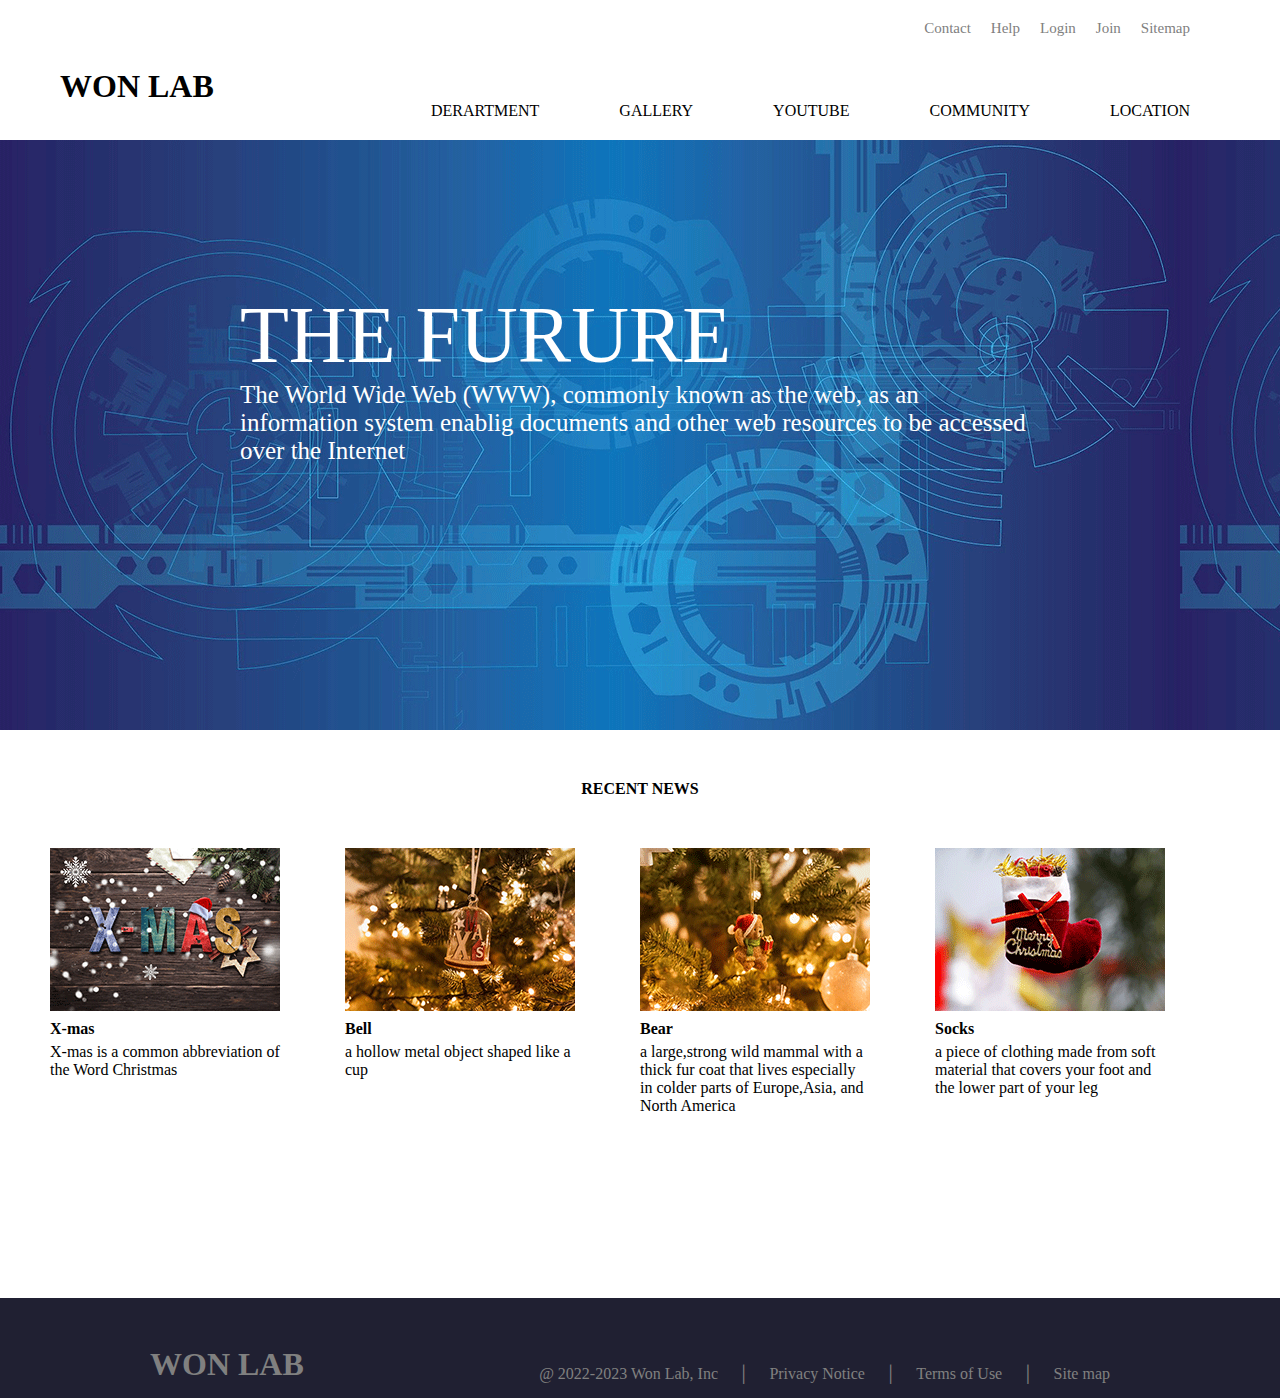
<file: index.html>
<!DOCTYPE html>
<html>
    <head>
        <title>wev 1-03</title>
        <link rel="stylesheet" type="text/css" href="style.css">
    </head>
    <body>
        <header>
            <div class="innerbox">
                <h1>WON LAB</h1>
                <ul class="global">
                    <li><a href="#">DERARTMENT</a></li>
                    <li><a href="gallery.html">GALLERY</a></li>
                    <li><a href="#">YOUTUBE</a></li>
                    <li><a href="#">COMMUNITY</a></li>
                    <li><a href="#">LOCATION</a></li>
                </ul>
                <ul class="utility">
                    <li><a href="#">Contact</a></li>
                    <li><a href="#">Help</a></li>
                    <li><a href="#">Login</a></li>
                    <li><a href="#">Join</a></li>
                    <li><a href="#">Sitemap</a></li>
                </ul>
            </div>
        </header>
        <div id="image">
            <div class="innerbox-i">
                <div class="f-size">
                    THE FURURE
                </div>
                <div class="f-size2">
                    The World Wide Web (WWW), commonly known as the web, as
                    an information system enablig documents and other web
                    resources to be accessed over the Internet
                </div>
            </div>
        </div>
        <p class="im_title_text">RECENT NEWS</p>
        <section>
            
            <article><img src="article1.png"><p>X-mas</p>
            X-mas is a common
        abbreviation of the Word
        Christmas</article>
            <article><img src="article2.png"><p>Bell</p>
            a hollow metal object
        shaped like a cup</article>
            <article><img src="article3.png"><p>Bear</p>
            a large,strong wild 
        mammal with a thick fur 
    coat that lives especially in
colder parts of Europe,Asia,
and North America</article>
            <article><img src="article4.png"><p>Socks</p>
            a piece of clothing made
        from soft material that
    covers your foot and the
lower part of your leg</article>
        </section>
        <footer><div class="innerbox-f">
            <h1>WON LAB</h1>
            <ul>
                <li><a href="#">@ 2022-2023 Won Lab, Inc</a></li>
                <li> │ </li>
                <li><a href="#">Privacy Notice</a></li>
                <li> │ </li>
                <li><a href="#">Terms of Use</a></li>
                <li>│</li>
                <li><a href="#">Site map</a></li>
            </ul>
        </div>
    </footer>
    </body>
</html>
</file>
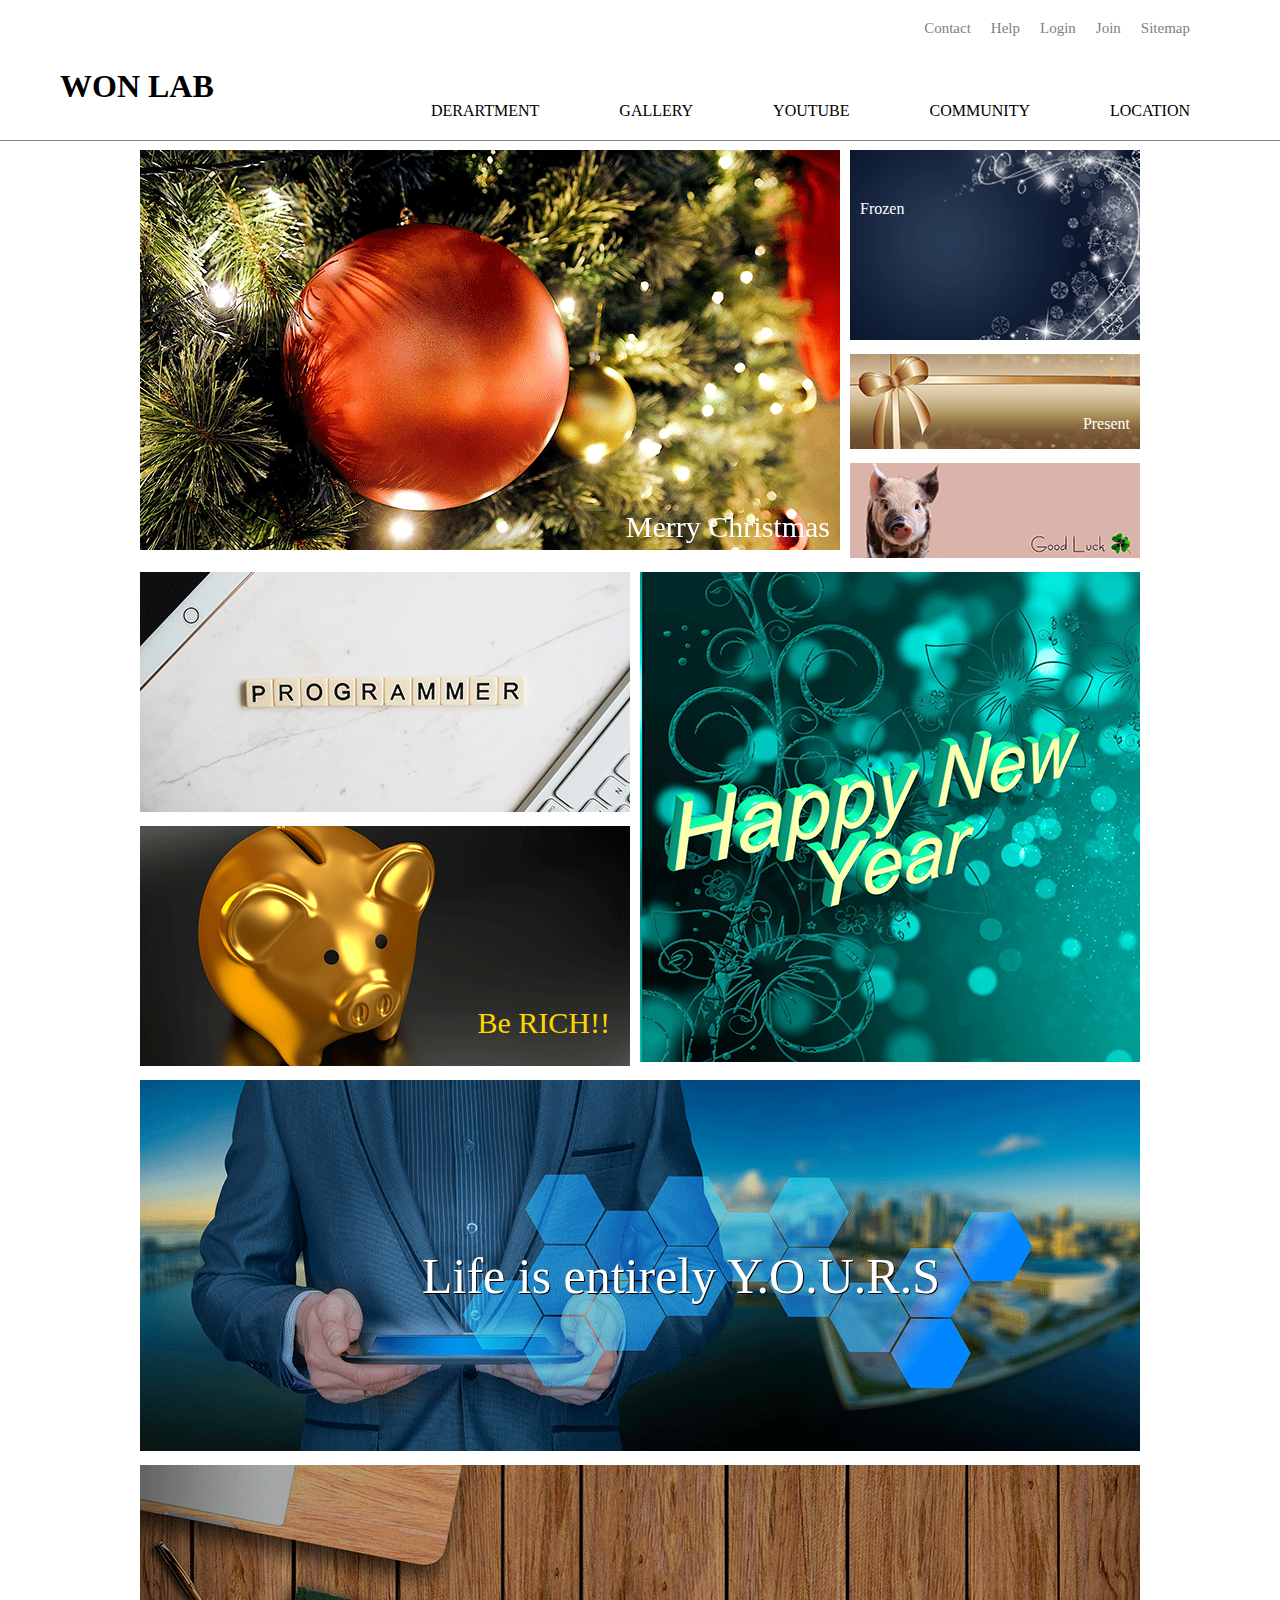
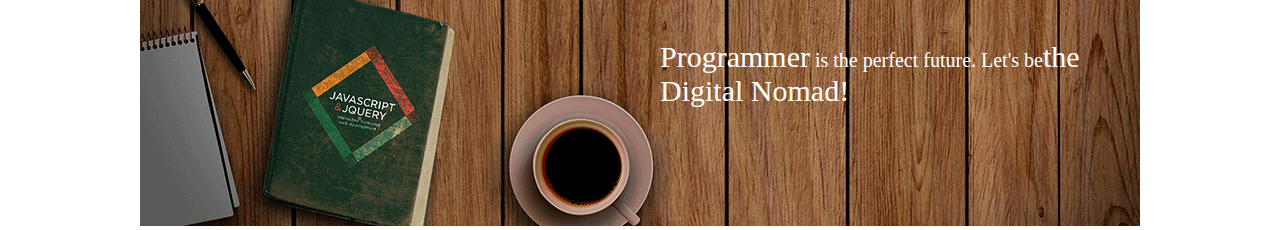
<file: gallery.html>
<!DOCTYPE html>
<html>
    <head>
        <title>wev 1-03</title>
        <link rel="stylesheet" type="text/css" href="style_g.css">
    </head>
    <body>
        <header>
            <div class="innerbox">
                <h1>WON LAB</h1>
                <ul class="global">
                    <li><a href="#">DERARTMENT</a></li>
                    <li><a href="gallery.html">GALLERY</a></li>
                    <li><a href="#">YOUTUBE</a></li>
                    <li><a href="#">COMMUNITY</a></li>
                    <li><a href="#">LOCATION</a></li>
                </ul>
                <ul class="utility">
                    <li><a href="#">Contact</a></li>
                    <li><a href="#">Help</a></li>
                    <li><a href="#">Login</a></li>
                    <li><a href="#">Join</a></li>
                    <li><a href="#">Sitemap</a></li>
                </ul>
            </div>
        </header>
        <section>
            
            <article style="margin-right: 10px;"><img src="700x400.png"><span class="innerbox-a1">Merry Christmas</span></article>
            <article><img src="290x190.png"><span class="innerbox-a2">Frozen</span></article>
            <article><img src="290x95-1.png"><span class="innerbox-a3">Present</span></article>
            <article><img src="290x95-2.png"></article>
            <article><img src="490x240-1.png"></article>
            <article style="float:right;"><img src="500x490.png"></article>
            <article><img src="490x240-2.png"><span class="innerbox-a4">Be RICH!!</span></article>
            <article><img src="1000x371.png"><span class="innerbox-a6">Life is entirely Y.O.U.R.S</span></article>
            <article><img src="1000x361.png"><span class="innerbox-a7">Programmer<span style="font-size: 20px;"> is the perfect future.
            Let's be</span>the Digital Nomad!</span></article>
            
        </section>
    </body>
</html>
</file>
<file: style.css>
*{
    margin: 0px;
    padding: 0px;
}
a{
    
    text-decoration: none;
}
li{
    list-style-type: none;
}
body{
    font-family: verdana; font-size:16px;
}
header{
    width: 100%;
    margin-bottom: 20px;
}
.innerbox{
    width: 1180px; height: 120px;
    margin: 0px auto;
    position: relative;
}
.innerbox h1{
    position: absolute;
    left: 10px;
    bottom: 15px;
}
.global{
    position: absolute;
    right:0px;
    bottom:0px;
}
.global li{
    
    float:left;
    margin: 0px 40px 0px;
}
.global li a{
    color:black;
}
.global a:hover{color: orange;}
.utility{
    position: absolute;
    right: 30px; top:20px;
}
.utility li{
    float:left;
    font-size: 15px;
    margin: 0px 10px 0px;
}
.utility a{
    color:gray;
}
#image{
    width:100%; 
    height:590px;
    background-image: url(bg_main.png);
}
.innerbox-i{
    width:800px;
    height:300px;
    top:150px; 
    margin: 0px auto;
    position: relative;
}
.f-size{
    font-size:80px;
    color:white;
}
.f-size2{
    font-size: 25px;
    color:white;
}
section{
    width:1180px; height:450px;
    margin: 0px auto;
}
.im_title_text{
    margin-top: 50px;
    margin-bottom: 50px;
    font-weight: 700;
    text-align: center;
    overflow:hidden;
}
article{
    width:230px;
    margin-right: 65px;
    float:left;
}
article>p{
    font-weight: 700;
    margin-top: 5px;
    margin-bottom: 5px;
}
footer{
    width:100%;
    background-color: #202032;
}
.innerbox-f{
    margin: 0px auto;
    width:1000px;
    height: 100px;
    position: relative;
}
.innerbox-f h1{
    color:gray;
    left:10px;
    bottom:15px;
    position: absolute;
}
footer ul{
    right: 20px;
    bottom: 15px;
    color:gray;
    margin:0px auto;
    position: absolute;
}
footer ul li{
    float: left;
    margin:0px 10px;
}
.innerbox-f a:hover{
    color:orange;
}
.innerbox-f li a{
    color:gray;
}
</file>
<file: style_g.css>
*{
    margin: 0px;
    padding: 0px;
}
a{
    
    text-decoration: none;
}
li{
    list-style-type: none;
}
body{
    font-family: verdana; font-size:16px;
}
header{
    background-color: white;
    position: fixed;
    z-index: 1;
    width: 100%;
    border-bottom: 1px solid gray;
    padding-bottom: 20px;
}
.innerbox{
    width: 1180px; height: 120px;
    margin: 0px auto;
    position: relative;
}
.innerbox h1{
    position: absolute;
    left: 10px;
    bottom: 15px;
}
.global{
    position: absolute;
    right:0px;
    bottom:0px;
}
.global li{
    
    float:left;
    margin: 0px 40px 0px;
}
.global li a{
    color:black;
}
.global a:hover{color: orange;}
.utility{
    position: absolute;
    right: 30px; top:20px;
}
.utility li{
    float:left;
    font-size: 15px;
    margin: 0px 10px 0px;
}
.utility a{
    color:gray;
}
section{
    position: relative;
    top:150px;
    width:1000px;
    margin: 0px auto;
}
article{
    position: relative;
    float: left;
    margin:0px 0px 10px 0px;
}


.innerbox-a1{
    position: absolute;
    font-size: 30px;
    color:white;
    right: 10px;
    bottom: 10px;
    z-index: 1;
}
.innerbox-a2{
    position: absolute;
    top:50px;
    left:10px;
    color:white;
}
.innerbox-a3{
    color:white;
    position: absolute;
    right:10px;
    bottom:20px;
}
.innerbox-a4{
    color:gold;
    position: absolute;
    right:20px;
    bottom: 30px;
    font-size: 30px;
}
.innerbox-a6{
    position: absolute;
    color:white;
    right: 20%;
    bottom: 40%;
    font-size: 50px;
    text-shadow: 1px 1px black;
}
.innerbox-a7{
    position: absolute;
    width:450px;
    height: 150px;
    right:30px;
    bottom:40px;
    font-size: 30px;
    color:white;
}
</file>
